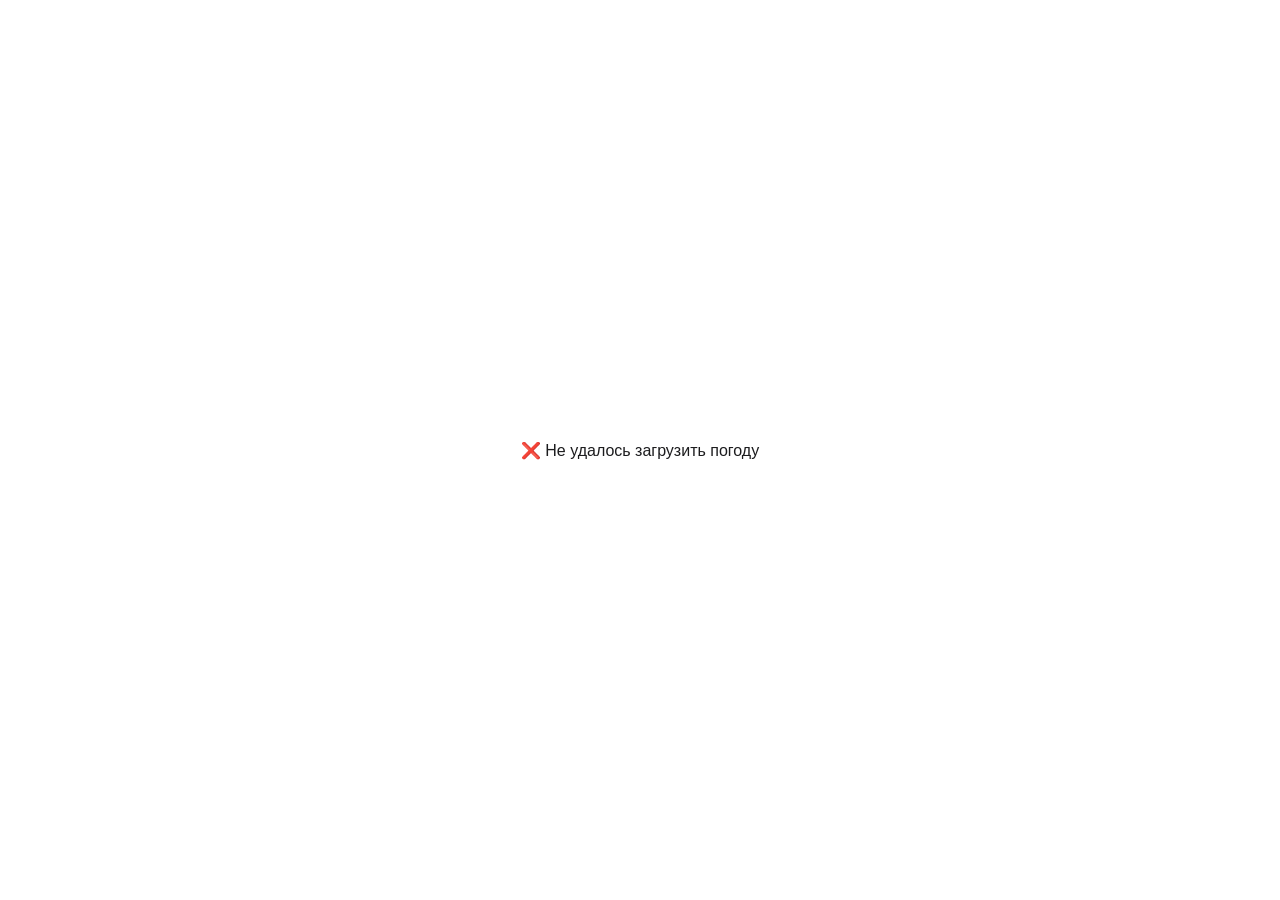
<file: widget.html>
<!DOCTYPE html>
<html lang="ru">
<head>
    <meta charset="UTF-8">
    <meta name="viewport" content="width=device-width, initial-scale=1.0, user-scalable=no">
    <title>Погода Виджет</title>
    <style>
        * {
            margin: 0;
            padding: 0;
            box-sizing: border-box;
        }
        body {
            font-family: -apple-system, BlinkMacSystemFont, 'Segoe UI', Roboto, Helvetica, Arial, sans-serif;
            background: transparent;
            display: flex;
            justify-content: center;
            align-items: center;
            min-height: 100vh;
        }
        /* iOS-стиль виджета */
        .ios-widget {
            width: 100%;
            max-width: 400px;
            margin: 0 auto;
            background: rgba(255, 255, 255, 0.85);
            backdrop-filter: blur(25px);
            border-radius: 44px;
            box-shadow: 0 10px 30px rgba(0, 0, 0, 0.2);
            padding: 20px;
            transition: all 0.2s;
            border: 1px solid rgba(255, 255, 255, 0.3);
        }
        body.dark .ios-widget {
            background: rgba(30, 30, 40, 0.85);
            backdrop-filter: blur(25px);
            border: 1px solid rgba(255, 255, 255, 0.15);
        }
        /* Компактный режим */
        .ios-widget.compact {
            padding: 16px;
            border-radius: 32px;
        }
        .widget-header {
            display: flex;
            justify-content: space-between;
            align-items: baseline;
            margin-bottom: 12px;
        }
        .city-name {
            font-size: 20px;
            font-weight: 600;
            color: #1c1c1e;
        }
        body.dark .city-name {
            color: #f5f5f7;
        }
        .temp-block {
            display: flex;
            justify-content: space-between;
            align-items: center;
            margin-bottom: 16px;
        }
        .temp {
            font-size: 64px;
            font-weight: 700;
            letter-spacing: -2px;
            color: #1c1c1e;
        }
        body.dark .temp {
            color: #f5f5f7;
        }
        .weather-icon {
            font-size: 56px;
        }
        .details {
            display: flex;
            justify-content: space-between;
            font-size: 14px;
            color: #3a3a3c;
            margin-top: 8px;
            padding-top: 8px;
            border-top: 0.5px solid rgba(0, 0, 0, 0.15);
        }
        body.dark .details {
            color: #aeaeb2;
            border-top-color: rgba(255, 255, 255, 0.2);
        }
        .forecast {
            display: flex;
            justify-content: space-between;
            margin-top: 16px;
            gap: 8px;
        }
        .forecast-day {
            flex: 1;
            text-align: center;
            font-size: 13px;
        }
        .forecast-temp {
            font-weight: 600;
        }
        .loading, .error {
            text-align: center;
            padding: 20px;
            color: #1c1c1e;
        }
        body.dark .loading, body.dark .error {
            color: #f5f5f7;
        }
        /* Адаптивность */
        @media (max-width: 450px) {
            .ios-widget {
                border-radius: 28px;
                padding: 16px;
            }
            .temp {
                font-size: 52px;
            }
            .weather-icon {
                font-size: 48px;
            }
        }
    </style>
</head>
<body>
    <div id="widgetContainer"></div>
    <script>
        // Параметры из URL
        const urlParams = new URLSearchParams(window.location.search);
        let city = urlParams.get('city') || 'auto';
        const theme = urlParams.get('theme') || 'light'; // light / dark
        const size = urlParams.get('size') || 'full'; // full / compact

        if (theme === 'dark') document.body.classList.add('dark');

        const API_KEY = "c2f9cfdd2cb513c0f812f89130d91f2b";

        async function fetchWeather(cityName) {
            try {
                const weatherRes = await fetch(`https://api.openweathermap.org/data/2.5/weather?q=${cityName}&appid=${API_KEY}&units=metric&lang=ru`);
                const weather = await weatherRes.json();
                if (weather.cod !== 200) throw new Error(weather.message);
                const forecastRes = await fetch(`https://api.openweathermap.org/data/2.5/forecast?q=${cityName}&appid=${API_KEY}&units=metric&lang=ru`);
                const forecast = await forecastRes.json();
                return { weather, forecast: forecast.list };
            } catch (err) {
                throw err;
            }
        }

        async function getCityByIP() {
            try {
                const res = await fetch('http://ip-api.com/json/');
                const data = await res.json();
                if (data.status === 'success' && data.city) return data.city;
                return 'Moscow';
            } catch {
                return 'Moscow';
            }
        }

        function getWeatherIcon(code) {
            const icons = {
                "01d": "☀️", "01n": "🌙", "02d": "⛅", "02n": "☁️",
                "03d": "☁️", "03n": "☁️", "04d": "☁️", "04n": "☁️",
                "09d": "🌧️", "09n": "🌧️", "10d": "🌦️", "10n": "🌧️",
                "11d": "⛈️", "11n": "⛈️", "13d": "❄️", "13n": "❄️",
                "50d": "🌫️", "50n": "🌫️"
            };
            return icons[code] || "🌡️";
        }

        function getDayOfWeek(dateStr) {
            const days = ['Вс', 'Пн', 'Вт', 'Ср', 'Чт', 'Пт', 'Сб'];
            const date = new Date(dateStr);
            return days[date.getDay()];
        }

        function renderWidget(weatherData, forecastList) {
            const container = document.getElementById('widgetContainer');
            const widgetClass = size === 'compact' ? 'ios-widget compact' : 'ios-widget';
            // берём ближайшие 5 дней из прогноза (исключая сегодня)
            const today = new Date().toISOString().split('T')[0];
            const daily = {};
            forecastList.forEach(item => {
                const date = item.dt_txt.split(' ')[0];
                if (date === today) return;
                if (!daily[date]) daily[date] = { temps: [], icon: null };
                daily[date].temps.push(item.main.temp);
                if (!daily[date].icon) daily[date].icon = item.weather[0].icon;
            });
            const dailyForecast = Object.keys(daily).slice(0, 4).map(date => ({
                day: getDayOfWeek(date),
                temp: Math.round(daily[date].temps.reduce((a,b)=>a+b,0)/daily[date].temps.length),
                icon: getWeatherIcon(daily[date].icon)
            }));

            const html = `
                <div class="${widgetClass}">
                    <div class="widget-header">
                        <span class="city-name">${weatherData.name}</span>
                        <span style="font-size:13px">${new Date(weatherData.dt * 1000).toLocaleTimeString('ru-RU', {hour:'2-digit',minute:'2-digit'})}</span>
                    </div>
                    <div class="temp-block">
                        <div class="temp">${Math.round(weatherData.main.temp)}°</div>
                        <div class="weather-icon">${getWeatherIcon(weatherData.weather[0].icon)}</div>
                    </div>
                    <div class="details">
                        <span>💧 ${weatherData.main.humidity}%</span>
                        <span>💨 ${weatherData.wind.speed.toFixed(1)} м/с</span>
                        <span>🌡️ ${Math.round(weatherData.main.feels_like)}°</span>
                    </div>
                    ${size !== 'compact' ? `
                    <div class="forecast">
                        ${dailyForecast.map(day => `
                            <div class="forecast-day">
                                <div>${day.day}</div>
                                <div style="font-size:22px">${day.icon}</div>
                                <div class="forecast-temp">${day.temp}°</div>
                            </div>
                        `).join('')}
                    </div>
                    ` : ''}
                </div>
            `;
            container.innerHTML = html;
        }

        async function init() {
            const widgetContainer = document.getElementById('widgetContainer');
            widgetContainer.innerHTML = '<div class="loading">Загрузка погоды...</div>';
            try {
                let targetCity = city;
                if (city === 'auto') {
                    targetCity = await getCityByIP();
                }
                const { weather, forecast } = await fetchWeather(targetCity);
                renderWidget(weather, forecast);
            } catch (err) {
                widgetContainer.innerHTML = `<div class="error">❌ Не удалось загрузить погоду</div>`;
                console.error(err);
            }
        }

        init();
    </script>
</body>
</html>
</file>
